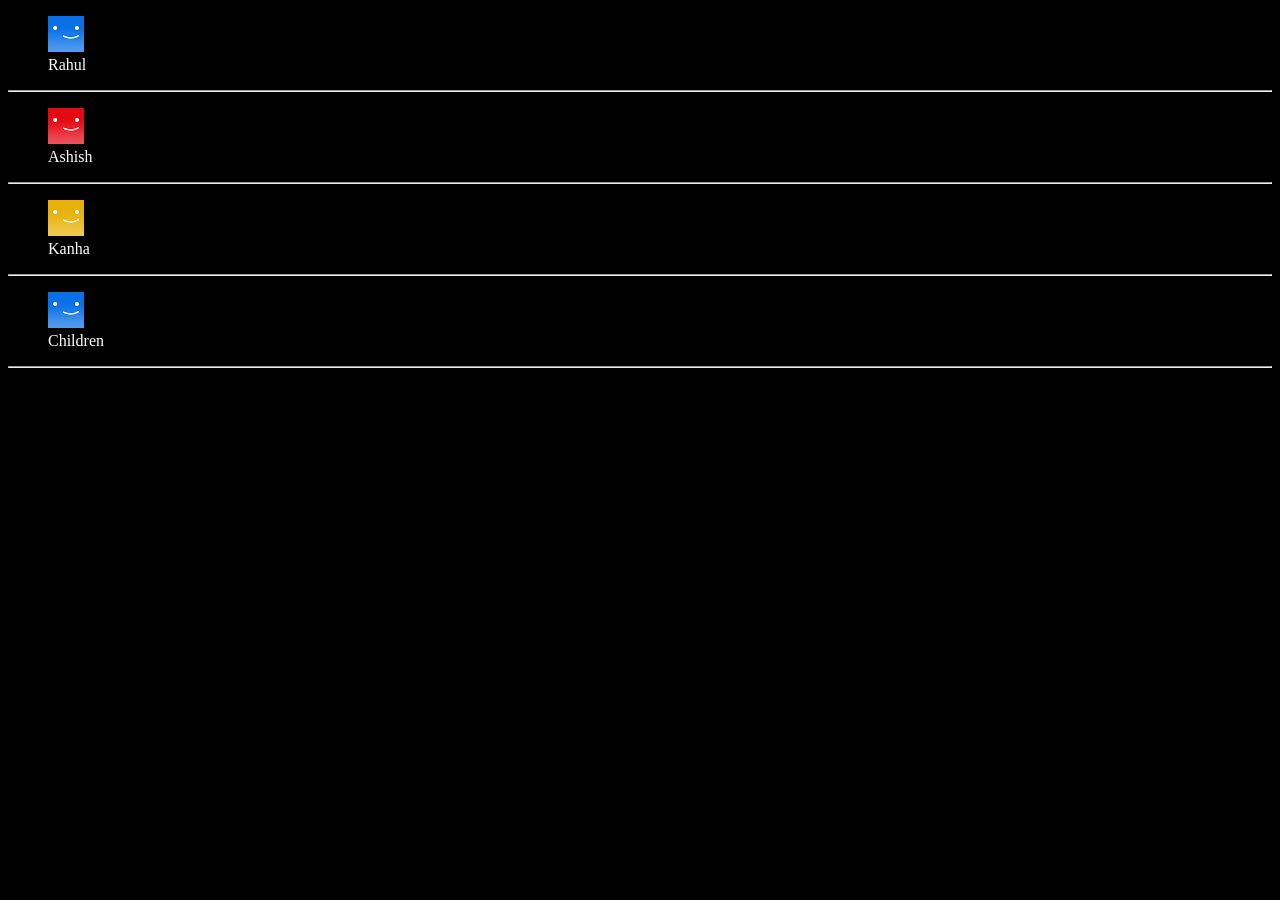
<file: index.html>
<!DOCTYPE html>
<html lang="en">
<head>
    <meta charset="UTF-8">
    <meta name="viewport" content="width=device-width, initial-scale=1.0">
    <title>Document</title>
    <link rel="stylesheet" href="style.css">
    <link rel="preconnect" href="https://fonts.googleapis.com">
    <link rel="preconnect" href="https://fonts.gstatic.com" crossorigin>
    <link href="https://fonts.googleapis.com/css2?family=Poppins:ital,wght@0,100;0,200;0,300;0,400;0,500;0,600;0,700;0,800;0,900;1,100;1,200;1,300;1,400;1,500;1,600;1,700;1,800;1,900&display=swap" rel="stylesheet">
</head>
<body>
        <a href="netflix.html"><figure class="image" >
            <img src="assests/blue.png">
            <figcaption>Rahul</figcaption>
        </figure>
        </a>
        <hr>
        

        <a href="netflix.html"><figure class="image" >
            <img src="assests/red.png">
            <figcaption>Ashish</figcaption>
        </figure>
        </a>
        <hr>
         

        <a href="netflix.html"><figure class="image" >
            <img src="assests/yello.png">
            <figcaption>Kanha</figcaption>
        </figure>
        </a>
         <hr>

        <a href="netflix.html"><figure class="image" >
            <img src="assests/blue.png">
            <figcaption>Children</figcaption>  
            </figure>
        </a>
        <hr>
</body>
</html>
</file>
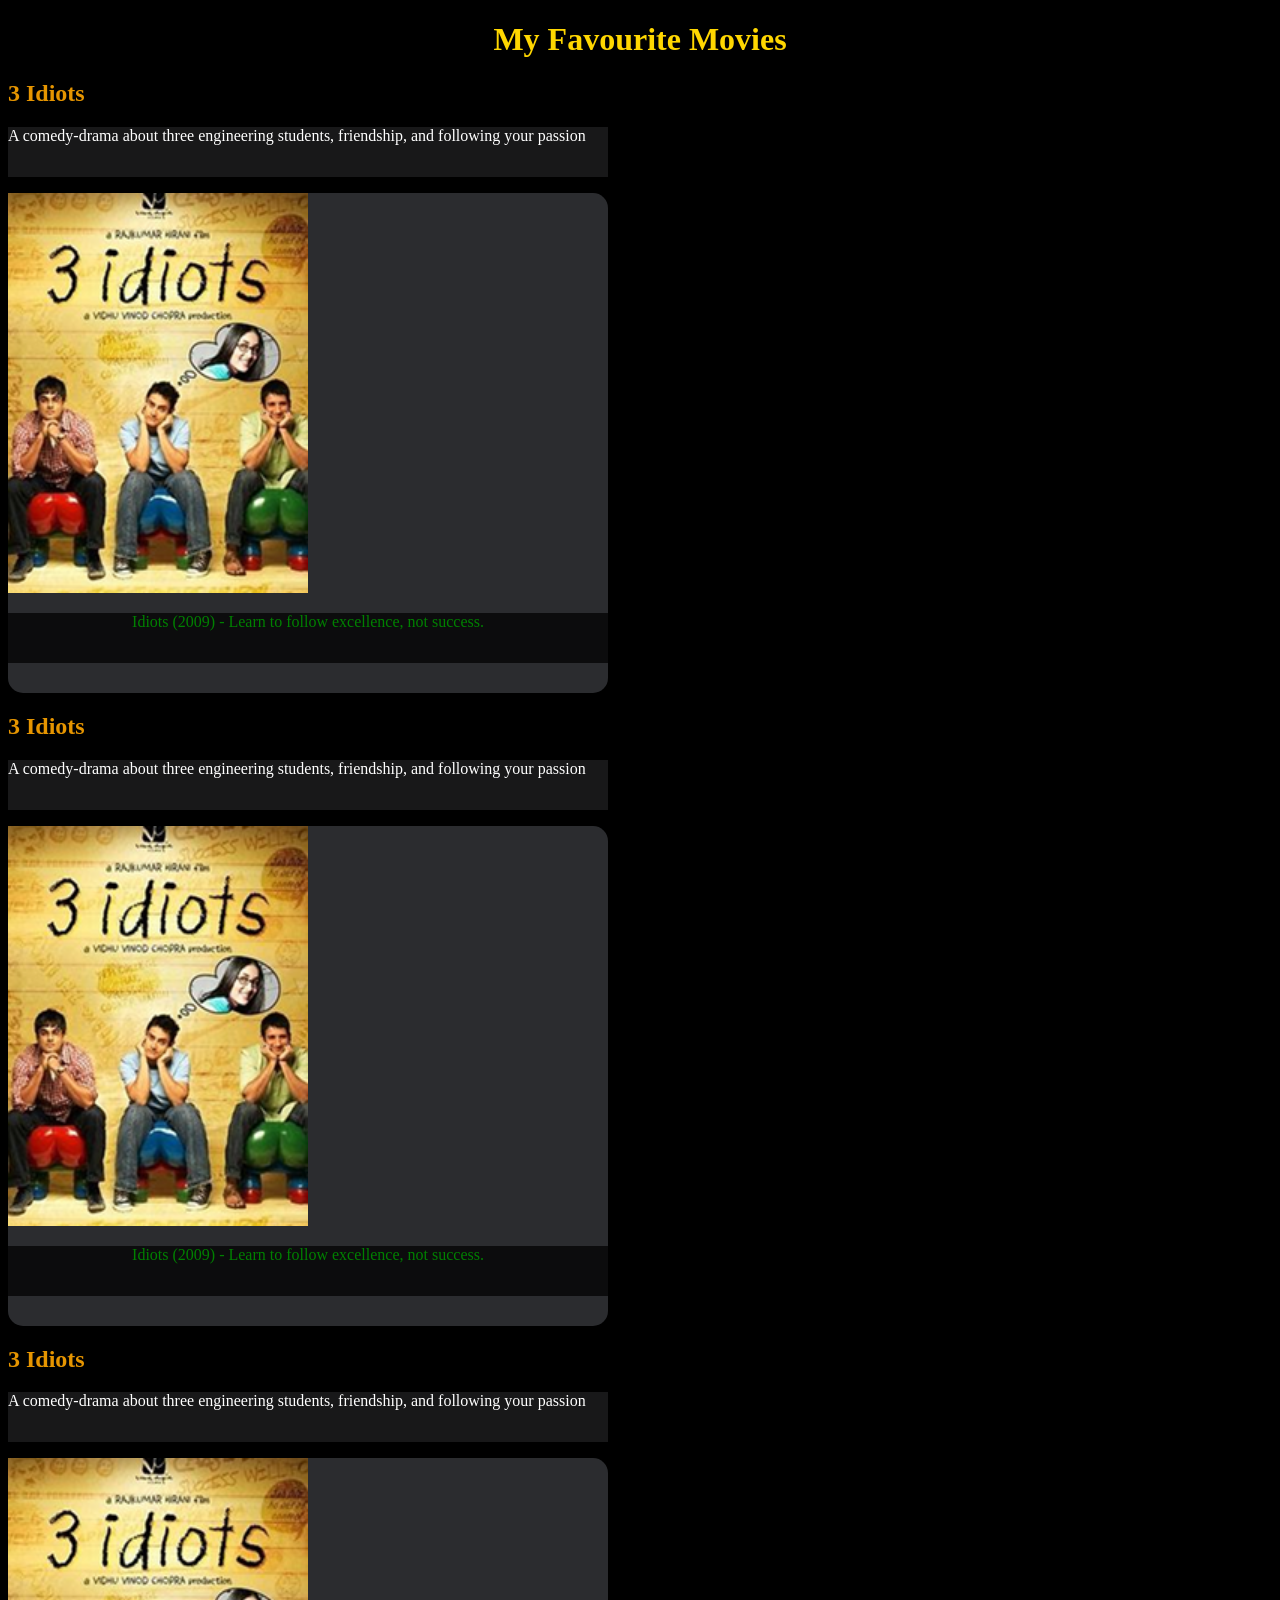
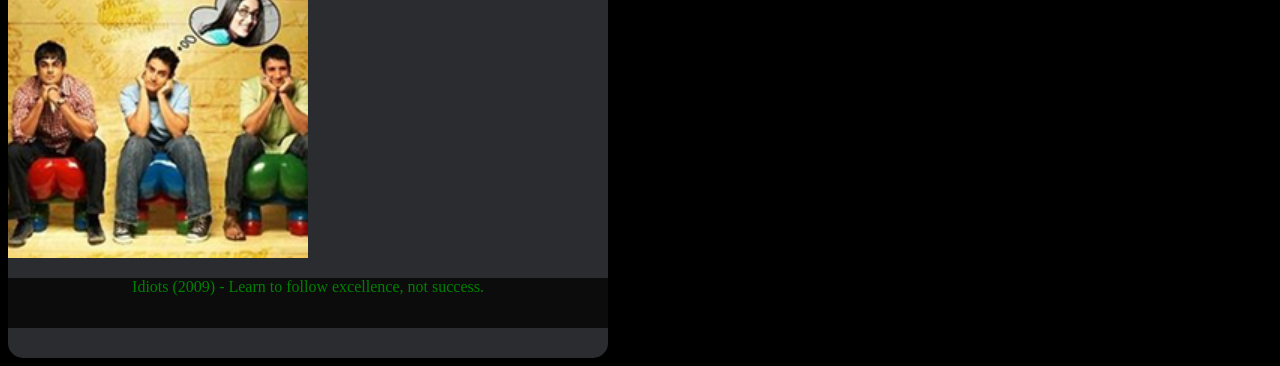
<file: netflix.html>
<!DOCTYPE html>
<html lang="en">
<head>
    <meta charset="UTF-8">
    <meta name="viewport" content="width=device-width, initial-scale=1.0">
    <title>Document</title>
    <link rel="stylesheet" href="style.css">
</head>
<body>
    <header>
        <h1>My Favourite Movies</h1>
    </header>
    <main>
        <section>
                <h2>3 Idiots</h2>
                <p>A comedy-drama about three engineering students, friendship, and following your  passion</p>
        
                <div>
                
                    <img src="assests/3_idiots_poster 1.png" class="image" height="400" width="300" >
                    <p> Idiots (2009) - Learn to follow excellence, not success.</p>
                    <br>
                 </div>
        </section>
        <section>       

                <h2>3 Idiots</h2>
                <p>A comedy-drama about three engineering students, friendship, and following your  passion</p>
        
                <div>
                
                    <img src="assests/3_idiots_poster 1.png" class="image" height="400" width="300" >
                    <p> Idiots (2009) - Learn to follow excellence, not success.</p>
                    <br>
                 </div>
        </section>  
        <section>         

                 <h2>3 Idiots</h2>
                <p>A comedy-drama about three engineering students, friendship, and following your  passion</p>
        
                <div>
                
                    <img src="assests/3_idiots_poster 1.png" class="image" height="400" width="300" >
                    <p> Idiots (2009) - Learn to follow excellence, not success.</p>
                    <br>
                 </div>
                 
        </section>
    </main>
</body>
</html>
</file>
<file: style.css>
.poppins-thin {
  font-family: "Poppins", sans-serif;
  font-weight: 100;
  font-style: normal;
}

.poppins-extralight {
  font-family: "Poppins", sans-serif;
  font-weight: 200;
  font-style: normal;
}

.poppins-light {
  font-family: "Poppins", sans-serif;
  font-weight: 300;
  font-style: normal;
}

.poppins-regular {
  font-family: "Poppins", sans-serif;
  font-weight: 400;
  font-style: normal;
}

.poppins-medium {
  font-family: "Poppins", sans-serif;
  font-weight: 500;
  font-style: normal;
}

.poppins-semibold {
  font-family: "Poppins", sans-serif;
  font-weight: 600;
  font-style: normal;
}

.poppins-bold {
  font-family: "Poppins", sans-serif;
  font-weight: 700;
  font-style: normal;
}

.poppins-extrabold {
  font-family: "Poppins", sans-serif;
  font-weight: 800;
  font-style: normal;
}

.poppins-black {
  font-family: "Poppins", sans-serif;
  font-weight: 900;
  font-style: normal;
}

.poppins-thin-italic {
  font-family: "Poppins", sans-serif;
  font-weight: 100;
  font-style: italic;
}

.poppins-extralight-italic {
  font-family: "Poppins", sans-serif;
  font-weight: 200;
  font-style: italic;
}

.poppins-light-italic {
  font-family: "Poppins", sans-serif;
  font-weight: 300;
  font-style: italic;
}

.poppins-regular-italic {
  font-family: "Poppins", sans-serif;
  font-weight: 400;
  font-style: italic;
}

.poppins-medium-italic {
  font-family: "Poppins", sans-serif;
  font-weight: 500;
  font-style: italic;
}

.poppins-semibold-italic {
  font-family: "Poppins", sans-serif;
  font-weight: 600;
  font-style: italic;
}

.poppins-bold-italic {
  font-family: "Poppins", sans-serif;
  font-weight: 700;
  font-style: italic;
}

.poppins-extrabold-italic {
  font-family: "Poppins", sans-serif;
  font-weight: 800;
  font-style: italic;
}

.poppins-black-italic {
  font-family: "Poppins", sans-serif;
  font-weight: 900;
  font-style: italic;
}

.images{
    height: 200px;
    width: 200px;
}
a{
    text-decoration: none;
    
    
}
body{
    background-color: black;
    
}
* {
    color: white;
}
h1{
    color: rgba(255, 215, 0, 1);
    text-align: center;
}
h2{
  color: rgba(230, 149, 0, 1);
  

}
div >p{
  color:green;
  text-align: center;
  background-color: rgba(12, 12, 13, 1);
}

div{
  background-color: rgba(43, 44, 47, 1);
  height: 500px;
  width:600px;
  border-radius: 15px;
}
p{
  background-color: rgba(24, 24, 25, 1);
  width:600px;
  height: 50px;
}
</file>
